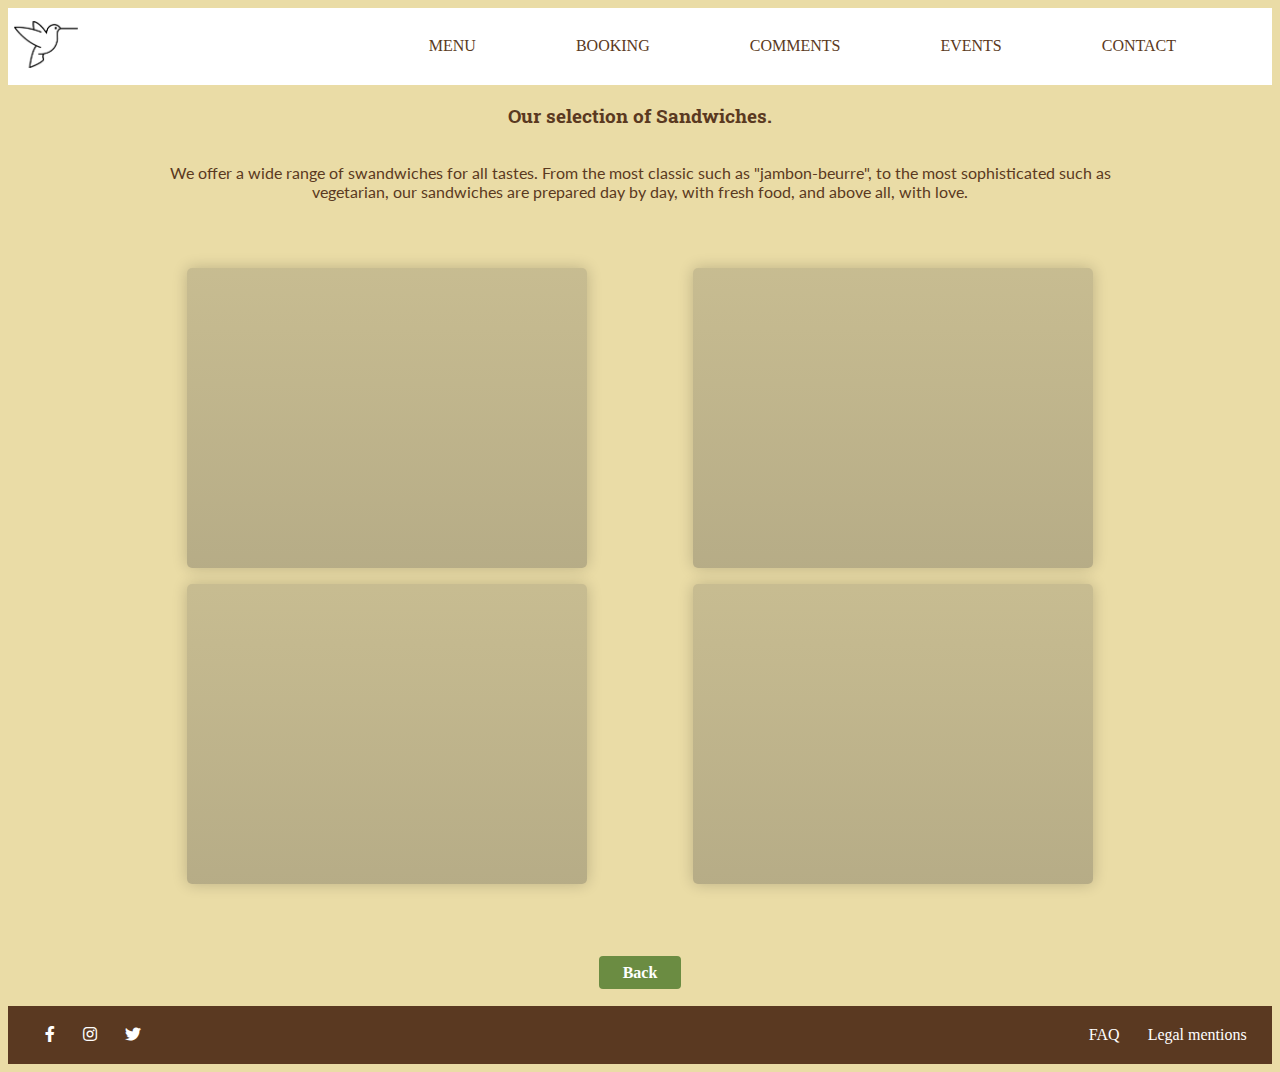
<file: sandwichs.html>
<!DOCTYPE html>
<html>
  <head>
            <title>Sandwishes</title>
               <meta lang="en"
               <meta charset="UTF-8">
            <meta name="description" content="Healthy restaurant from place Stalingrad">
               <meta name="viewport" content="width=device-width, initial-scale=1, shrink-to-fit=no">
               <link href="https://fonts.googleapis.com/css?family=Lato:400,700|Roboto+Slab:400,700&display=swap" rel="stylesheet">
               <link rel="stylesheet" href="https://use.fontawesome.com/releases/v5.0.10/css/all.css">
               <link rel="stylesheet" href="style.css">

     </head>
     <body>
          <nav class="navbar">
               <div class="logo">
                 <a href="index.html"><img id="logo" src="./images/logo.png" alt="logo of humming"></a>
               </div>
               <div class="items">
                 <ul>
                   <li><a href="#ancre_menu">MENU</a></li>
                   <li><a href="#ancre_booking">BOOKING</a></li>
                   <li><a href="#ancre_comment">COMMENTS</a></li>
                   <li><a href="#ancre_event">EVENTS</a></li>
                   <li><a href="#ancre_contact">CONTACT</a></li>
                 </ul>
                 <a href="javascript:void(0);"><i class="fas fa-bars burger" onclick="myFunction()"></i></a>
               </div>
             </nav>      


               <div class ="container">

                         <h3> Our selection of Sandwiches.</h3>

                         <div = class="presentation">
                         <p>We offer a wide range of swandwiches for all tastes. From the most classic such as "jambon-beurre", to the most sophisticated such as vegetarian, our sandwiches are prepared day by day, with fresh food, and above all, with love.</p>
                         </div>


                    <div = class ="san-menu">
                              
                         <div class="card-san" style="background-image: linear-gradient(rgba(61, 61, 61, 0.2), rgba(63, 62, 62, 0.3)), url(https://images.unsplash.com/photo-1464196290972-3c085498b4d7?ixlib=rb-1.2.1&ixid=eyJhcHBfaWQiOjEyMDd9&auto=format&fit=crop&w=500&q=60)">
                              <div class = "description"><strong><h4><span onclick="alert('Oeufs pochés, champignons, salade et pain complet');">Vegetarian</span></h4></strong><p>12€</p></div>
                              
                         </div>

                         <div class="card-san" style="background-image: linear-gradient(rgba(61, 61, 61, 0.2), rgba(63, 62, 62, 0.3)), url(https://images.unsplash.com/reserve/jCCsCae7RwCDOKTCA2Ji_reggeli%20-%20sonk%C3%A1s%20szendvics.JPG?ixlib=rb-1.2.1&ixid=eyJhcHBfaWQiOjEyMDd9&auto=format&fit=crop&w=500&q=60)">
                              <div class = "description"><strong><h4><span onclick="alert('Le légendaire Jambon-Beurre (préparé avec du pain complet.)');">Classic</span></h4></strong><p>8€</p></div>
    
                         </div>

                         <div class="card-san" style="background-image: linear-gradient(rgba(61, 61, 61, 0.2), rgba(63, 62, 62, 0.3)), url(https://images.unsplash.com/photo-1465799411029-5a317ff17837?ixlib=rb-1.2.1&ixid=eyJhcHBfaWQiOjEyMDd9&auto=format&fit=crop&w=500&q=60)">
                              <div class = "description"><strong><h4><span onclick="alert('La base : Pavé de Boeuf, cheddar, tomates, salades et condiments.');">H-Burger</span></h4></strong><p>14€</p></div>
    
                         </div>

                         <div class="card-san" style="background-image: linear-gradient(rgba(61, 61, 61, 0.2), rgba(63, 62, 62, 0.3)), url(https://images.unsplash.com/photo-1475090169767-40ed8d18f67d?ixlib=rb-1.2.1&ixid=eyJhcHBfaWQiOjEyMDd9&auto=format&fit=crop&w=500&q=60)">
                              <div class = "description"><strong><h4><span onclick="alert('Du poulet fermier, des legumes et des oignons. Le tout entre deux tranches de pain soigneusement toastées.');">Club-Toast</span></h4></strong><p>10€</p></div>
    
                         </div>

                    </div>
                    <div class="btn-back">
                         <a href="index.html" class="btn-green">Back</a>
                    </div>
               </div>

               <footer>
                    <div class="social-network">
                      <a href=""><i class="fab fa-facebook-f"></i></a>
                      <a href=""><i class="fab fa-instagram"></i></a>
                      <a href=""><i class="fab fa-twitter"></i></a>
                    </div>
                    <div class="links">
                      <a href="">FAQ</a>
                      <a href="">Legal mentions</a>
                    </div>
       </footer>

     </body>
</html>
</file>
<file: style.css>
body {
  background-color: #eadca6;
  color: #5a3921;
}

h1,
h2,
h3,
h4 {
  font-family: "Roboto Slab", serif;
}

p {
  font-family: "Lato", sans-serif;
  overflow-wrap: break-word;
}

.link {
  color: white;
  text-decoration: none;
}

.container {
  width: 100%;
  margin: 0 auto;
}

h3 {
  text-align: center;
}

/* navbar */

.navbar {
  background-color: white;
  display: flex;
  justify-content: space-between;
  align-items: center;
  overflow: hidden;
  position: relative;
}

#myLinks {
  display: none;
}

.nav-links {
  background-color: white;
}

.nav-links a {
  color: #5a3921;
  padding: 14px 16px;
  text-decoration: none;
  font-size: 17px;
  display: block;
}

.nav-links a:hover,
.burger:hover {
  background-color: #5a3921;
  color: #ffffb5;
}

#logo {
  width: 4rem;
  margin: 0.8rem 0.4rem;
}

.fa-bars {
  font-size: 3.5rem;
  padding: 0.8rem;
  color: #5a3921;
}

.items ul li {
  text-decoration: none;
  display: inline-block;
  margin-right: 6rem;
}

.items ul a {
  text-decoration: none;
  color: #5a3921;
}

.items ul a:hover {
  color: #6b8c42;
}

/* Banner */

.banner {
  background-size: cover;
  background-position: center;
  padding: 150px 0;
  object-fit: cover;
  margin-top: 24px;
  margin-bottom: 24px;
}

.banner h1 {
  margin: 0;
  color: #ffffb5;
  text-shadow: 1px 1px 3px rgba(0, 0, 0, 0.2);
  font-size: 32px;
  font-weight: bold;
  text-align: center;
  text-align: center;
}

.banner p {
  font-size: 20px;
  color: #ffffb5;
  opacity: 0.7;
  text-shadow: 1px 1px 3px rgba(0, 0, 0, 0.2);
  text-align: center;
}

h2 {
  text-align: center;
}

/* A propos */

.apropos {
  border-bottom: 1px solid #5a3921;
  word-wrap: initial;
}

/* Menu */

.menu {
  display: flex;
  flex-wrap: wrap;
  justify-content: center;
  align-items: center;
  padding-bottom: 24px;
  border-bottom: 1px solid #5a3921;
}

.card-menu {
  background-size: cover;
  background-position: center;
  height: 200px;
  width: 300px;
  display: flex;
  justify-content: center;
  align-items: center;
  color: white;
  font-size: 24px;
  font-weight: bold;
  text-shadow: 1px 1px 3px rgba(0, 0, 0, 0.2);
  border-radius: 5px;
  box-shadow: 0 0 15px rgba(0, 0, 0, 0.2);
  margin: 0 16px 16px 16px;
}

/* Reservation */

.booking {
  padding-bottom: 24px;
  border-bottom: 1px solid #5a3921;
}

form {
  text-align: center;
}
input,
select,
textarea {
  width: 90%;
}

/* comment */

.avis {
  display: flex;
  justify-content: center;
  flex-direction: column;
  align-items: center;
  margin-bottom: 24px;
}

.avis-1 {
  display: flex;
  flex-direction: column;
  height: 200px;
  width: 400px;
  background-color: white;
  border-radius: 5px;
  box-shadow: 0 0 15px rgba(0, 0, 0, 0.2);
  text-align: center;
}

.gold {
  color: gold;
}

.gray {
  color: gray;
}

.avatar {
  width: 50px;
  height: 50px;
  border-radius: 50%;
  margin-right: 10%;
}

.pack {
  display: flex;
  flex: column;
  justify-content: space-around;
  align-content: center;
}

.stars {
  display: flex;
  margin-top: 5%;
}

.nom {
  display: flex;
  margin-top: 5%;
  margin-left: 35%;
}

.text {
  display: flex;
  font-family: sans-serif;
  align-self: center;
}

.form-comment {
  padding-bottom: 24px;

  border-bottom: 1px solid #5a3921;
}

/* Menu */

.menu {
  display: flex;
  flex-wrap: wrap;
  justify-content: center;
  align-items: center;
  padding-bottom: 64px;
  border-bottom: 1px solid #5a3921;
}

.card-menu {
  background-size: cover;
  background-position: center;
  height: 200px;
  width: 300px;
  display: flex;
  justify-content: center;
  align-items: center;
  color: white;
  font-size: 24px;
  font-weight: bold;
  text-shadow: 1px 1px 3px rgba(0, 0, 0, 0.2);
  border-radius: 5px;
  box-shadow: 0 0 15px rgba(0, 0, 0, 0.2);
  margin: 0 16px 16px 16px;
}

/* Sandwishes */

.presentation {
  display: flex;
  margin-bottom: 5%;
  text-align: center;
}

.san-menu {
  display: flex;
  flex-wrap: wrap;
  flex-direction: column;
  align-items: center;
  padding-bottom: 64px;
}

.card-san {
  background-size: cover;
  background-position: center;
  height: 200px;
  width: 300px;
  display: flex;
  justify-content: center;
  align-items: center;
  color: white;
  font-weight: bold;
  text-shadow: 1px 1px 3px rgba(0, 0, 0, 0.2);
  border-radius: 5px;
  box-shadow: 0 0 15px rgba(0, 0, 0, 0.2);
  margin: 0 16px 16px 16px;
  text-align: center;
}

.description {
  opacity: 0;
  padding: 100px;
}

.description:hover {
  opacity: 1;
}

.btn-back {
  margin-bottom: 24px;
  text-align: center;
}

/* Reservation */

.booking {
  padding-bottom: 64px;
  border-bottom: 1px solid #5a3921;
}

form {
  text-align: center;
}
input,
select,
textarea {
  width: 90%;
}

/* comment */

/* Events */
.card-event {
  background-color: white;
  border-radius: 5px;
  box-shadow: 0 0 15px rgba(0, 0, 0, 0.2);
  padding: 1%;
  margin-bottom: 24px;
}

.content-event {
  display: flex;
  justify-content: space-around;
  align-items: center;
  flex-wrap: wrap;
}

.section-event {
  padding-bottom: 24px;
  border-bottom: 1px solid #5a3921;
}

.content-event img {
  width: 100%;
  height: auto;
}

.btn-green {
  text-decoration: none;
  background-color: #6b8c42;
  padding: 8px 24px;
  color: white;
  border-radius: 4px;
  font-weight: bold;
}

.btn-green:hover {
  background-color: #7bc67b;
}

/* map */

.map {
  align-content: center;
}
iframe {
  width:100%;
  height: 450px;
  border-radius: 4px;
  border-style: hidden;
}

/* Contact */

.contact p {
  padding-left: 4px;
}

/* footer */
footer {
  background-color: #5a3921;
  display: flex;
  justify-content: space-between;
  align-items: center;
  padding: 20px 0;
}

footer a {
  text-decoration: none;
  color: white;
  margin-bottom: 5px;
  margin-left: 24px;
}

footer a:hover {
  color: rgb(190, 103, 21);
}
.social-network {
  margin-left: 1%;
}

.links {
  margin-right: 2%;
}

/* Media */

@media screen and (max-width: 961px) {
  .items ul {
    display: none;
  }
  .banner {
    height: 20px;
  }
  .banner h1 {
    font-size: 20px;
  }
  .banner p {
    font-size: 17px;
    text-align: center;
  }
  .textfordesktop {
    display: none;
  }
  .message {
    width: 90%;
  }
  .comment {
    width: 90%;
  }
  footer {
    flex-direction: column;
  }
  footer a {
    width: 30%;
  }
  .social-network {
    margin-bottom: 16px;
  }
  .h2map {
    display: none;
  }
  .map {
    display: none;
  }
}

.avis-2 {
  display: none;
}

@media screen and (min-width: 961px) {
  .container {
    width: 80%;
  }
  .navbar {
    position: sticky;
    top: 0px;
  }
  .fa-bars {
    display: none;
  }
  .banner {
    margin-bottom: 56px;
  }
  h2 {
    text-align: left;
  }
  .menu {
    padding-bottom: 56px;
  }
  .card-menu {
    height: 300px;
    width: 400px;
  }
  .card-event {
    margin-bottom: 56px;
  }
  .booking {
    padding-bottom: 56px;
  }
  .message {
    height: 120px;
    align-self: auto;
  }
  .avis {
    flex-direction: row;
    align-content: space-around;
    margin-bottom: 56px;
  }

  .avis-1 {
    height: 200px;
    width: 400px;
    background-color: white;
    text-align: center;
    margin-right: 5%;
  }

  .avis-2 {
    display: flex;
    flex-direction: column;
    align-content: center;
    height: 200px;
    width: 400px;
    background-color: white;
    border-radius: 5px;
    box-shadow: 0 0 15px rgba(0, 0, 0, 0.2);
    text-align: center;
  }

  .san-menu {
    display: flex;
    flex-direction: row;
    flex-wrap: wrap;
    justify-content: space-around;
    margin: ;
  }

  .card-san {
    height: 300px;
    width: 400px;
  }

  .form-comment {
    padding-bottom: 56px;
  }
  .contact {
    border-bottom: 1px solid #5a3921;
  }
  .map {
    margin-bottom: 16px;
  }
}
</file>
